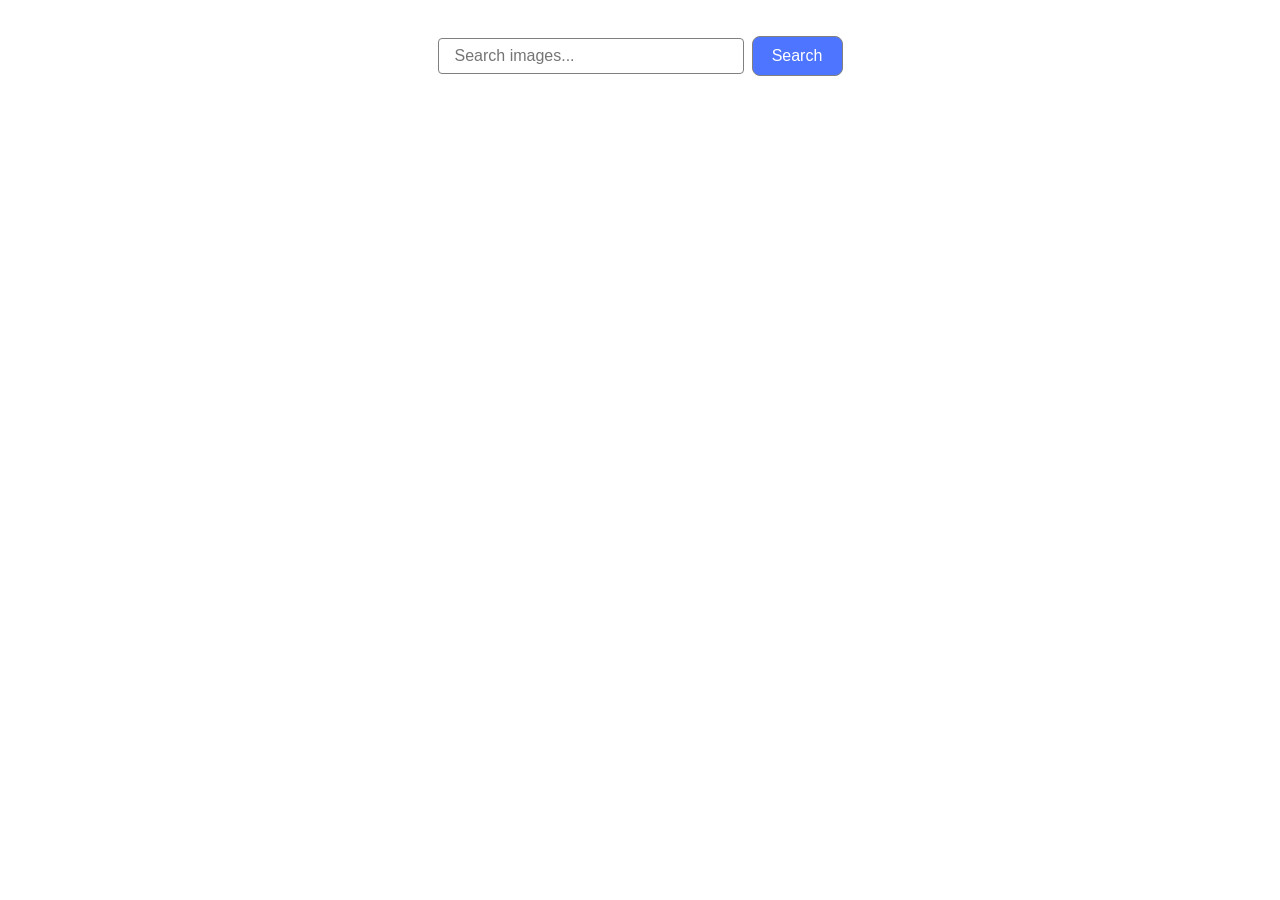
<file: src/index.html>
<!doctype html>
<html lang="en">
  <head>
    <meta charset="UTF-8" />
    <link rel="icon" type="image/svg+xml" href="/favicon.svg" />
    <meta name="viewport" content="width=device-width, initial-scale=1.0" />
    <title>Vanilla App Template</title>
    <link rel="stylesheet" href="./css/styles.css" />
  </head>
  <body>
    <form class="form">
      <label>
        <input
          class="search-text"
          type="text"
          name="search-text"
          placeholder="Search images..."
          required
        />
      </label>
      <button type="submit" class="search-button">Search</button>
    </form>
    <div class="loader is-hidden"></div>

    <ul class="gallery"></ul>
    <button type="button" class="load-more is-hidden">Load More</button>

    <script type="module" src="./main.js"></script>
    <script type="module" src="./js/pixabay-api.js"></script>
    <script type="module" src="./js/render-functions.js"></script>
  </body>
</html>
</file>
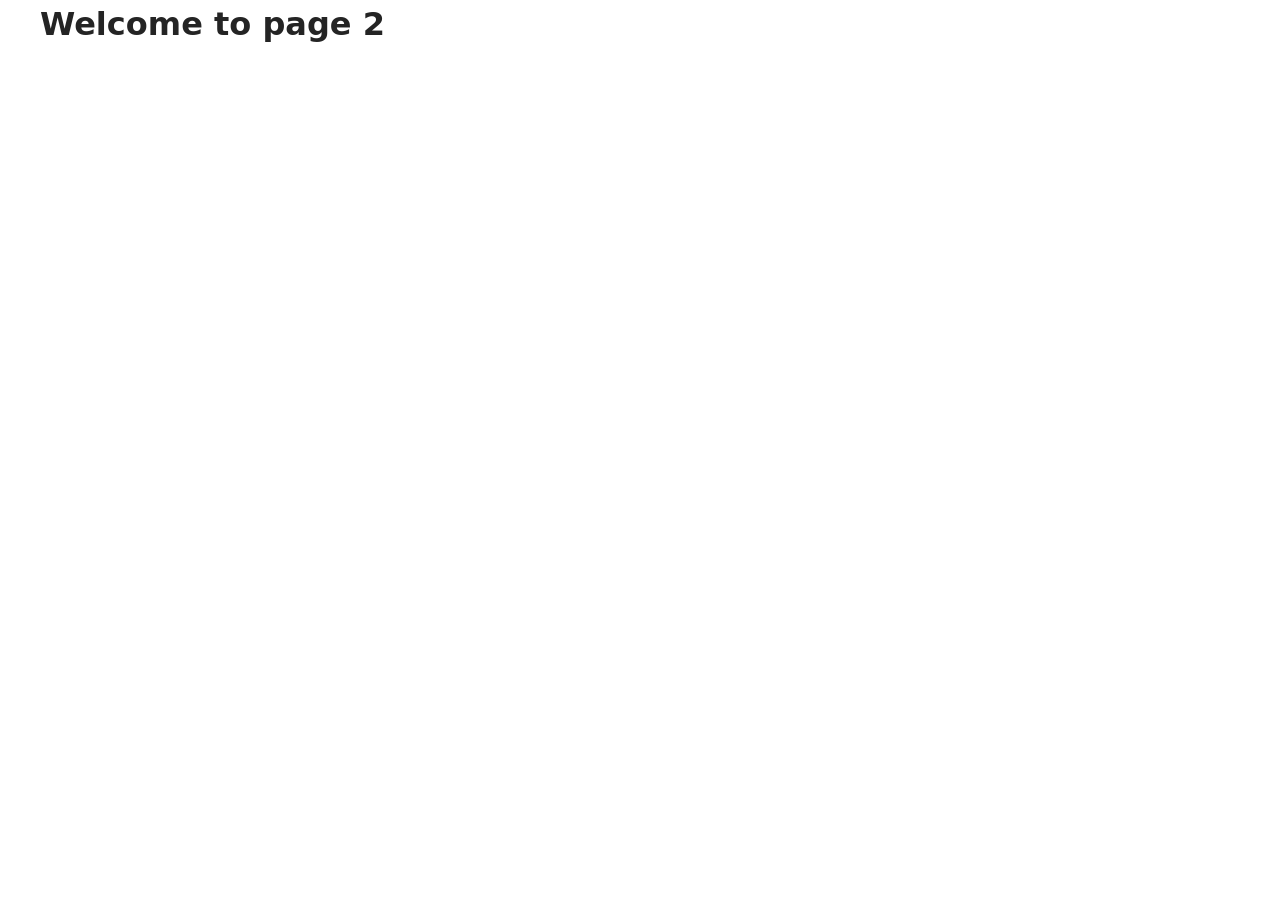
<file: src/page-2.html>
<!DOCTYPE html>
<html lang="en">
  <head>
    <meta charset="UTF-8" />
    <meta http-equiv="X-UA-Compatible" content="IE=edge" />
    <meta name="viewport" content="width=device-width, initial-scale=1.0" />
    <title>Page 2</title>
    <link rel="stylesheet" href="./css/styles.css" />
  </head>
  <body>
    <load
      src="./partials/header.html"
      icon-path="./img/sprite.svg#logo"
      highlight-act="active"
    />

    <main>
      <div class="container">
        <h1 class="main-title">
          <span class="main-title-gradient">Welcome</span> to page 2
        </h1>
        <load src="./partials/back-link.html" />
      </div>
    </main>

    <load src="./partials/footer.html" />
  </body>
</html>
</file>
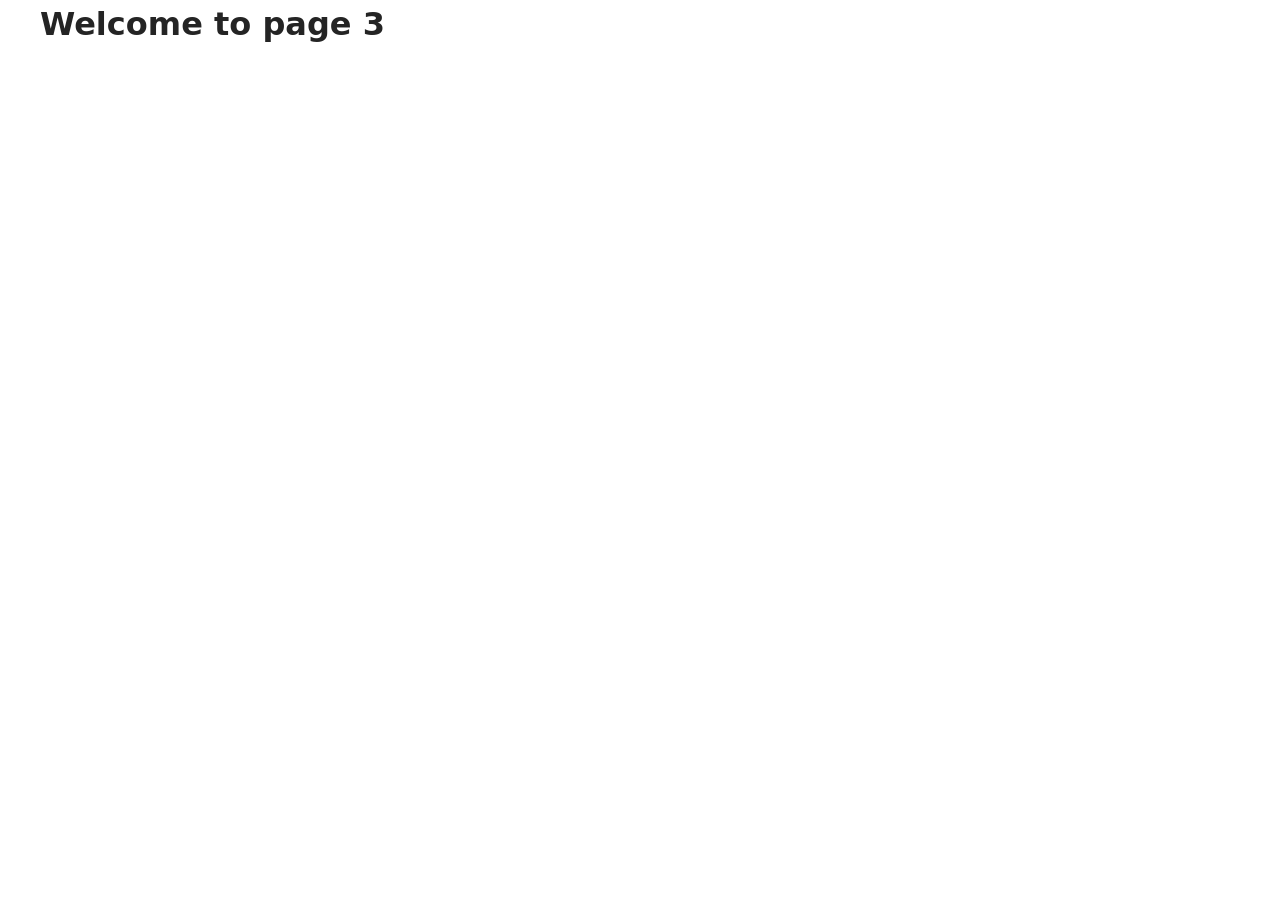
<file: src/page-3.html>
<!DOCTYPE html>
<html lang="en">
  <head>
    <meta charset="UTF-8" />
    <meta http-equiv="X-UA-Compatible" content="IE=edge" />
    <meta name="viewport" content="width=device-width, initial-scale=1.0" />
    <title>Page 3</title>
    <link rel="stylesheet" href="./css/styles.css" />
  </head>
  <body>
    <load
      src="./partials/header.html"
      icon-path="./img/sprite.svg#logo"
      highlight-curr="active"
    />

    <main>
      <div class="container">
        <h1 class="main-title">
          <span class="main-title-gradient">Welcome</span> to page 3
        </h1>
        <load src="./partials/back-link.html" />
      </div>
    </main>

    <load src="./partials/footer.html" />
  </body>
</html>
</file>
<file: src/css/styles.css>
/**
  |============================
  | include css partials with
  | default @import url()
  |============================
*/
/* Common styles */
@import url('./reset.css');
@import url('./base.css');
@import url('./container.css');
@import url('./back-link.css');

.form {
  display: flex;
  flex-direction: row;
  justify-content: center;
  align-items: center;
  gap: 8px;
  margin-top: 36px;
  margin-bottom: 32px;
}
.search-text {
  padding: 8px 16px;
  font-size: 16px;
  border: 1px solid #808080;
  border-radius: 4px;
  outline: none;
  width: 272px;
}

.search-text:focus {
  border-color: #4e75ff;
}

.search-text:hover {
  border: 1px solid #000;
  border-radius: 4px;
}

.search-button {
  padding: 8px 16px;
  width: 91px;
  height: 40px;
  font-size: 16px;
  color: white;
  border: 1px solid #808080;
  border-radius: 8px;
  background-color: #4e75ff;
  cursor: pointer;
}

.search-button:hover {
  background-color: #6c8cff;
  border: 1px solid #000;
  border-radius: 8px;
}

.loader {
  text-align: center;
  font-family: 'Montserrat', sans-serif;
  font-weight: 400;
  font-size: 16px;
  line-height: 150%;
  letter-spacing: 0.04em;
  color: #2e2f42;
  margin-top: 20px;
}
.is-hidden {
  display: none;
}
.gallery {
  display: grid;
  grid-template-columns: repeat(auto-fill, minmax(300px, 1fr));
  gap: 16px;
}

.iziToast-wrapper .iziToast > .iziToast-close {
  background-size: 12px;
  width: 16px;
  height: 16px;
  top: 50%;
  transform: translateY(-50%);
  right: 18px;
  opacity: 1;

  filter: brightness(0) invert(1);
}

.iziToast-wrapper .iziToast > .iziToast-close:hover {
  filter: brightness(0) invert(0.8);
}

.load-more {
  display: block;
  margin: 20px auto;
  padding: 8px 16px;
  font-size: 16px;
  color: white;
  border: 1px solid #808080;
  border-radius: 8px;
  background-color: #4e75ff;
  cursor: pointer;
}

.load-more:hover {
  background-color: #6c8cff;
}

.is-hidden {
  display: none;
}
</file>
